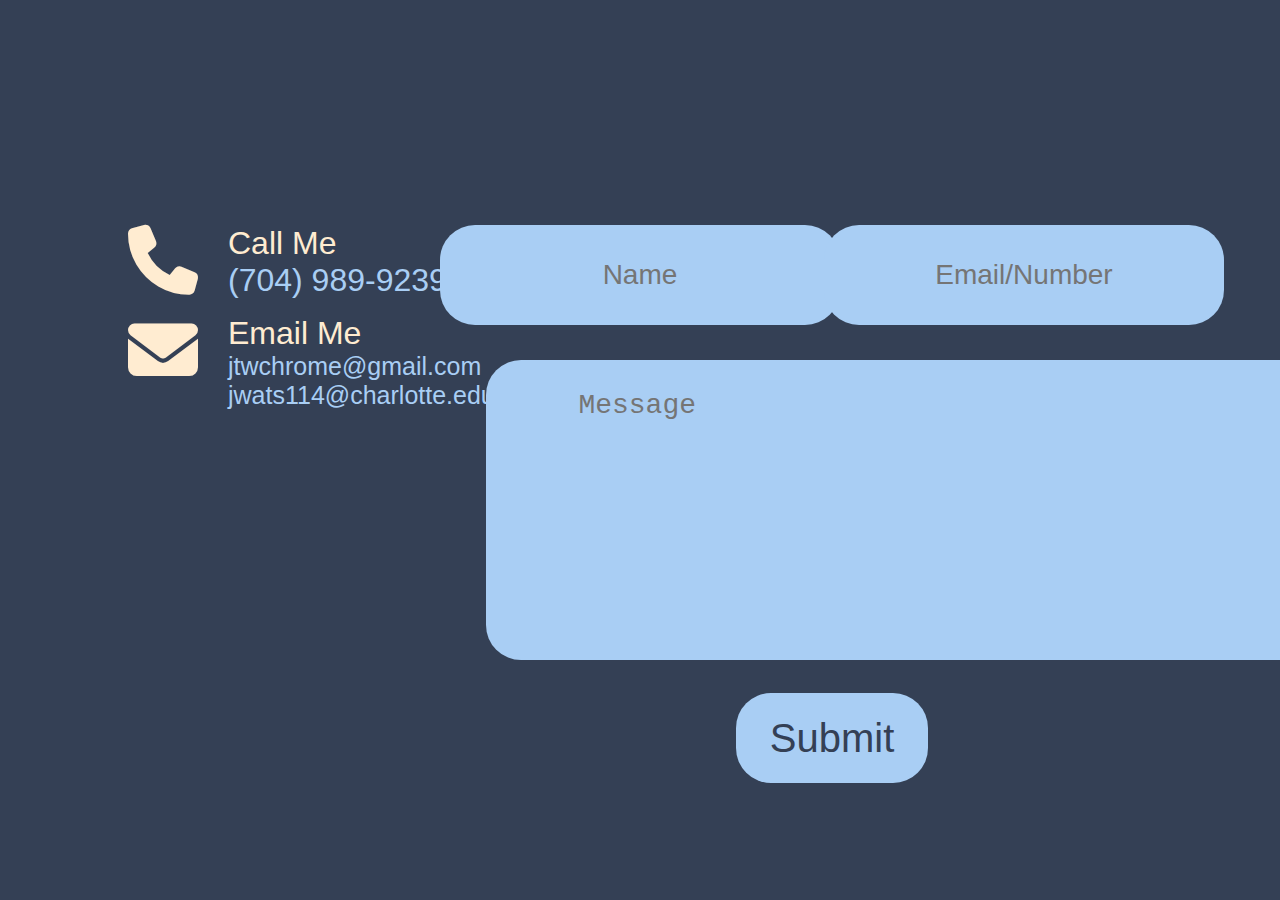
<file: contactme.html>
<!DOCTYPE html>
<html lang="en">
<head>
    <meta charset="UTF-8">
    <meta name="viewport" content="width=device-width, initial-scale=1.0">
    <title>Joseph Watson</title>
    <link rel="stylesheet" href="./style.css">
    <link href="https://fonts.googleapis.com/css2?family=Nova+Cut&display=swap" rel="stylesheet">
    <link href="https://fonts.googleapis.com/css2?family=Poppins:ital,wght@0,100;0,200;0,300;0,400;0,500;0,600;0,700;0,800;0,900;1,100;1,200;1,300;1,400;1,500;1,600;1,700;1,800;1,900&display=swap" rel="stylesheet">
    <link href="https://cdnjs.cloudflare.com/ajax/libs/font-awesome/6.4.0/css/all.min.css" rel="stylesheet">
</head>
<body>
    <header class="navbar">
        <div class="logo">
            <a href="/"><span>I</span><span>I</span><span>I</span></a>
        </div>

        <button class="menu-toggle" id="menu-toggle">&#9776;</button>

        <nav class="nav-links" id="nav-links">
            <a href="/">Home</a>
            <a href="aboutme.html">About Me</a>
            <a href="projects.html">Projects</a>
            <a href="contactme.html">Contact Me</a>
        </nav>
        <hr class="nav-divider">
    </header>
    
    <div class="contactmetitle">
        <h4>CONTACT ME</h4>
    </div>

    <div class="contactoptions">

        <div class="phonecontact">
            <i class="fas fa-phone"></i>
            <div class=phone-text>
                <p>Call Me</p>
                <p class="contactinfo">(704) 989-9239</p>
            </div>
        </div>

        <div class="emailcontact">
            <i class="fas fa-envelope"></i>
            <div class="email-text">
                <p>Email Me</p>
                <p class="contactinfo">jtwchrome@gmail.com</p>
                <p class="contactinfo">jwats114@charlotte.edu</p>
            </div>
        </div>
    </div>


    <form action="https://formspree.io/f/mqalygyp" id="contact-form" method="POST">
    <div class="message">
        <div class="message-name message-bubble">
            <input class="input-container" type="text" name="name" placeholder="Name">
        </div>

        <div class="message-email message-bubble">
            <input class="input-container" type="text" name="contact" placeholder="Email/Number">
        </div>

        <div class="message-text message-bubble">
            <textarea class="message-container" name="message" placeholder="Message"></textarea>
        </div>

        <div class="submit message-bubble">
            <button>Submit</button>
        </div>

    </div>
    </form>
    <p id="form-message" class="hidden-message">Thank you, your message has been sent.</p>
    
    
    <script src="contact.js"></script>
    <script src="mobile.js"></script>
</body>
</html>
</file>
<file: style.css>
* {
    margin: 0;
    padding: 0;
    box-sizing: border-box;
}

body {
    font-family: 'Kumbh Sans', sans-serif;
    background: #344055;
    overflow:hidden;
}

hr{
    height: 2px;
    width: 100px;
}

ul {
  text-align: center;
  list-style-position: inside;
  padding-left: 0;
}

.navbar {
    display: flex;
    justify-content: space-between;
    align-items: center;
    height: 80px;
    padding: 0 40px;
    background-color: #344055;
    color: #FFECD1;
    position: relative;
    z-index: 10;
}

.logo {
    margin-top: 3%;
    margin-left: 3%;
}

.logo a{
    text-decoration: none;
    color: inherit;    
    font-size: 100px;
    font-family: "Nova Cut";
    font-weight: semi-bold;
}

.logo a span
{
    display: inline-block;
    opacity: 0;
    animation: logoFadeIn 1.3s ease-out forwards;
}

.logo a span:nth-of-type(3) {
    animation-delay: 0.2s;
}
.logo a span:nth-of-type(2) {
    animation-delay: 0.3s;
}
.logo a span:nth-of-type(1) {
    animation-delay: 0.4s;
}

.nav-links {
    position: absolute;
    left: 50%;
    transform: translateX(-50%);
    display: flex;
    gap: 250px;
    width: 60%;
    padding-left: 25px;
    white-space: nowrap;
}

.nav-links a {
    color: #FFECD1;
    text-decoration: none;
    font-family: Poppins;
    font-size: 24px;
    font-weight: semi-bold;
    margin-top: 30px;
    margin-bottom: 10px;
    opacity: 0;
    animation: fadeUpLinks 0.6s ease-out forwards;
}

.nav-links a:nth-child(1)
{
    animation-delay: 0.2s;
}
.nav-links a:nth-child(2)
{
    animation-delay: 0.4s;
}
.nav-links a:nth-child(3)
{
    animation-delay: 0.6s;
}
.nav-links a:nth-child(4)
{
    animation-delay: 0.8s;
}

.nav-links a:hover
{
    transform: scale(1.2);
    transition: transform 0.75s;
}

.nav-divider
{
    border: none;
    height: 2px;
    background-color: #FFECD1;
    width: 75%;
    margin-top: 65px;
    margin-right: 100px;
    opacity: 0;
    animation: navbarFadeIn 1.3s ease-out 1.5s forwards;
}

h1
{
    opacity: 0;
    animation: fadeDownIntro 0.7s ease-out 0.6s forwards;
}

h1, h2, h3
{
    display: block;
}

h1,h3
{
    font-size: 36px;
    color: #A9CEF4;
    font-weight: semi-bold;
}

h2
{
    opacity: 0;
    font-size: 75px;
    color: #FFECD1;
    font-weight: bold;
    animation: fadeRight 0.7s ease-out 0.7s forwards;
}

h3
{
    opacity: 0;
    animation: fadeUpIntro 0.7s ease-out 0.6s forwards;
}

.download-btn {
    display: flex;
    margin-top: 25px;
    padding: 10px 20px;
    border: 3.5px solid #A9CEF4;
    color: #FFECD1;
    text-decoration: none;
    border-radius: 20px;
    font-size: 20px;
    font-family: Poppins;
    font-weight: semi-bold;
    opacity: 0;
    animation: fadeRightIcons 1.3s ease-out 0.3s forwards;
}

.download-btn:hover
{
    color: #344055;
    background-color: #A9CEF4;
    transition: background-color 0.75s, color 0.75s, transform 0.4s ease;
}

.intro 
{
    display: flex;
    flex-direction: column;
    justify-content: center;
    align-items: flex-start;
    height: 750px;
    padding: 0 45px;
    gap: 10px;
}

.icons
{
    display: flex;
    flex-direction: row;
    gap: 30px;
    margin-top: 25px;
}

.icon
{
    opacity: 0;
    display: flex;
    justify-content: center;
    align-items: center;
    font-size: 35px;
    color: #FFECD1;
    border: 3.5px solid #A9CEF4;
    width: 60px;
    height: 60px;
    border-radius: 50%;
    padding: 12px;
    text-decoration: none;
    background-color: transparent;
    animation: fadeRightIcons 1.3s ease-out forwards;
}

.icon:nth-child(1)
{
    animation-delay: 0.1s;
}
.icon:nth-child(2)
{
    animation-delay: 0.2s;
}
.icon:nth-child(3)
{
    animation-delay: 0.3s;
}
.icon:nth-child(4)
{
    animation-delay: 0.4s;
}

.icon:hover 
{
    background-color: #FFECD1;
    color: #344055;
    transform: scale(1.3);
    transition: background-color 0.75s, color 0.75s, transform 1s ease;
}

@keyframes fadeUpLinks
{
    0%
    {
        opacity: 0;
        transform: translateY(85px) scale(0.8);
    }

    100%
    {
        opacity: 1;
        transform: translateY(0) scale(1);
    }
}

@keyframes fadeDownIntro
{
    0%
    {
        opacity: 0;
        transform: translateY(-85px);
    }
    100%
    {
        opacity: 1;
        transform: translateY(0px);
    }
}

@keyframes fadeUpIntro
{
    0%
    {
        opacity: 0;
        transform: translateY(85px);
    }

    100%
    {
        opacity: 1;
        transform: translateY(0);
    }
}

@keyframes fadeRight
{
    0%
    {
        opacity: 0;
        transform: translateX(-105px);
    }

    100%
    {
        opacity: 1;
        transform: translateX(0);
    }
}

@keyframes fadeRightIcons
{
    0%
    {
        opacity: 0;
        transform: translateX(-3000px);
    }

    100%
    {
        opacity: 1;
        transform: translateX(0);
    }
}

@keyframes logoFadeIn 
{
 0%
 {
    opacity: 0;
    transform: translateX(-2000px);
 }
 100%
 {
    opacity: 1;
    transform: translateX(0);
 }   
}

@keyframes navbarFadeIn
{
    0%
    {
        opacity: 0;
    }
    100%
    {
        opacity: 1;
    }
}

.photo {
    position: fixed;
    width: 750px;
    height: 750px;
    top: 15%;
    right: 45px;
}


.backdrop
{
    position: relative;
    width: 750px;
    height: 750px;
    transform: rotate(15deg);
}

.bubble
{
    position: absolute;
    background-color: #FFECD1;
    box-shadow: 0px 0px 20px #FFECD1;
    opacity: 0;
    animation: zoomIn 1s ease-out forwards, pulse 3s ease-in-out infinite;
}

.bubble1
{
    width: 355px;
    height: 375px;
    left: 175px;
    top: 15px;
    border-radius: 50%;
    transform: rotate(30deg);
}

.bubble2
{
    width: 355px;
    height: 375px;
    left: 125px;
    top: 300px; 
    border-radius: 50%;
    transform: rotate(30deg);
}

.bubble3
{    
    width: 275px;
    height: 250px;
    left: 180px;
    top: 200px; 
    border-radius: 50%;
}

.bubble4
{
    width: 300px;
    height: 400px;
    left: 270px;
    bottom: 160px;
    border-radius: 50%;
    transform: rotate(15deg);
}


@keyframes zoomIn 
{
    0%
    {
        transform: translateY(500px) scale(0);
        opacity: 0;
    }
    
    100%
    {
        opacity: 1;
        transform: translateY(0) scale(1);
    }
}

.bubble:nth-child(1)
{
    animation-delay: 0.5s, 2.1s;
}
.bubble:nth-child(2)
{
    animation-delay: 0.7s, 2.1s;
}
.bubble:nth-child(3)
{
    animation-delay: 0.9s, 2.1s;
}
.bubble:nth-child(4)
{
    animation-delay: 1.1s, 2.1s;
}

@keyframes pulse 
{
    0%, 100%
    {
        transform: scale(1);
    }

    50%
    {
        transform: scale(1.05);
    }
}

.image img
{
    position:absolute;
    width: 375px;
    height: auto;
    top: 100px;
    right: 125px;
    opacity: 0;
    animation: imageFade 1s ease-out 0.5s forwards, pulse 3s ease-in-out 2.1s infinite;
}

@keyframes imageFade 
{
    0%
    {
        transform: translateX(-500px) translateY(500px) scale(0);
        opacity: 0;
    }
    100%
    {
        opacity: 1;
        transform: translateX(0) translateY(0) scale(1);
    }
}

.aboutme
{
    display: flex;
    flex-direction: column;
    margin-left: 35px;
    height: 100vh;
    padding: 50px;
    padding-top: 150px;
}

.aboutmeparagraph
{
    font-family: 'Kumbh Sans', sans-serif;
    color: #A9CEF4;
    font-size: 20px;
    font-weight: bold;
    width: 50%;
    padding: 10px;
    opacity: 0;
    animation: fadeRight 1s ease-out 0.8s forwards;
}

.aboutmeparagraph:nth-child(1)
{
    animation-delay: 1.2s;
}
.aboutmeparagraph:nth-child(2)
{
    animation-delay: 1.4s;
}
.aboutmeparagraph:nth-child(3)
{
    animation-delay: 1.6s;
}
.aboutmeparagraph:nth-child(4)
{
    animation-delay: 1.8s;
}



h4
{
    display: flex;
    font-size: 36px;
    color: #FFECD1;
    font-weight: lighter;
    justify-content: left;
    padding-left: 10px;
    opacity: 0;
    animation: fadeRight 1s ease-out 0.5s forwards;
}

@keyframes fadeUp 
{
    0%
    {
        transform: translateY(500px) scale(0);
        opacity: 0;
    }
    100%
    {
        opacity: 1;
        transform: translateY(0) scale(1);
    }
}

.photo_personal img
{
    width: 500px;
    height: auto;    
    position: absolute;
    top: 200px;
    right: 125px;
    border-radius: 50%;
    align-items: center;
    opacity: 0;
    animation: fadeUp 1s ease-out 0.5s forwards, pulse 3s ease-in-out 1.6s infinite;
}

.projects
{
    height: 100vh;
    display: flex;
    justify-content: center;
    align-items: center;
    padding-left: 50px;
    padding-right: 50px;
}

.projectcard
{
    display: flex;
    justify-content: center;
    align-items: center;
    height: 600px;
    margin: 20px;
    background-color: #A9CEF4;
    flex: 1;
    cursor:default;
    transition: flex 0.5s ease;
    opacity: 0;
    animation: fadeUp 1s ease-out 0.3s forwards;
}

.projectcard img
{
    width: 200px;
    transition: transform 0.5s ease;
}

.projectcard:hover img 
{
    transform: translateX(-100%);
}

.projectcard:hover{
    flex: 3;
}

h5
{
    font-size: 35px;
    padding-bottom: 16px;
}

h6
{
    font-size: 20px;
    padding-bottom: 16px;
}

.projectinfo
{   
    color: #FFECD1;
    max-width: 250px;
    text-align:center;
    position:fixed;
    opacity: 0;

    right: 10%;
    top: 50%;

    transition: opacity 0.3s ease, transform 0.2s ease;
    transform: translateY(-50%) translateX(50px);
}

.projectinfo p
{
    font-size: 12px;
    padding-bottom: 16px;
    font-family: Poppins;
    font-weight: 400;
}

.projectinfo ul
{
    text-align: center;
}

.projectcard:hover .projectinfo 
{
    opacity: 1;
    transform: translateY(-50%) translateX(0);
}

.textbackground
{
    position: absolute;
    right: 0;
    background-color: black;
    height: 100%;
    width: 50%;
    border-bottom-left-radius: 50%;
    border-top-left-radius: 50%;
    opacity: 0;

    transition: opacity 0.3s ease;
}

.projectcard:hover .textbackground
{
    opacity: 1;
}

.projectlinks .icon
{
    display: inline-flex;
    justify-content: center;
    opacity: 1;
    font-size: 24px;
    color: black;
    border: 3.5px solid #A9CEF4;
    width: 50px;
    height: 50px;
    border-radius: 50%;
    padding: 12px;
    background-color: #ffa31a;
    animation: none;
}

.projectlinks
{
    padding-top: 15px;
}

.projectstitle h4
{
    font-style: Poppins;
    color: #FFECD1;
    font-weight: lighter;
    width: 100%;
    top: 15%;
    justify-content: center;
    position: absolute;
    transform: translateX(-50%);
    animation: fadeDownIntro 1s ease-out 0.5s forwards;
}

.contactmetitle
{
    top:15%;
}

.contactmetitle h4
{
    display: flex;
    width: 100%;
    justify-content: center;
    position: absolute;
    animation:none;
    opacity: 0;
    top: 15%;
    animation: fadeDownIntro 1s ease-out 0.5s forwards;
}

.phonecontact
{
    font-size: 70px;
    font-weight: lighter;
    color: #FFECD1;
    display: flex;
    position: absolute;
    width: 25%;
    left: 10%;
    top: 25%;
    /* background-color: black; */
}

.phonecontact p
{
    font-size: 32px;
    align-items: center;
    padding-left: 15px;
}

.phone-text {
    display: flex;
    flex-direction: column; 
    padding-left: 15px;
    font-size: 20px;
}


.emailcontact
{
    font-size: 70px;
    font-weight: lighter;
    color:#FFECD1;
    display: flex;
    position: absolute;
    width: 25%;
    left: 10%;
    top: 35%;
    /* background-color: red; */
}

.emailcontact p
{
    font-size: 32px;
    align-items: center;
    padding-left: 30px;
}


.contactinfo
{
    color: #A9CEF4;
}

.emailcontact .contactinfo
{
    font-size: 25px;
}

.message-name
{
    width: 400px;
    height: 100px;
    top: 25%;
}

.message-bubble
{
    display: flex;
    position: absolute;
    left: 50%;
    transform: translateX(-50%);
    align-items: center;
    justify-content: center;
    background-color:#A9CEF4;
    border-radius: 35px;
}

.message-email
{
    width: 400px;
    height: 100px;
    top: 25%;
    left: 80%;
}

.message-text
{
    width: 920px;
    height: 300px;
    top: 40%;
    transform: translateX(0%);
    left: 38%;
}

.message-email input, .message-name input
{
    font-size: 28px;
}

.message-text textarea
{
    background: transparent;
    border: none;
    outline: none;
    font-size: 28px;
}

.input-container
{
    display: flex;
    position: absolute;
    background: transparent;
    border: none;
    font-size: 40px;
    text-align: center;
    width: 80%;
    left: 10%;
    outline: none;
}

.message-container
{
    height: 80%;
    top: 10%;
    width: 80%;
}

.submit
{
    background-color:#A9CEF4;
    top: 77%;
    left: 65%;
    width: 15%;
    height: 10%;
}

.submit button
{
    outline: none;
    border: none;
    background-color: transparent;
    width: 100%;
    height: 100%;
    border-radius: 35px;
    font-size: 40px;
    color:#344055;
    cursor: pointer;
}

.hidden-message {
  display: none;
  text-align: center;
  font-size: 18px;
  margin-top: 20px;
  color: green;
}

.visible-message {
  display: block;
}

#form-message
{
    display: flex;
    position:absolute;
    transform: translateX(-50%);
    left: 65%;
    top: 87%;
    height: 50px;
    width: 375px;
    justify-content: center;
    align-items: center;
    background-color:#A9CEF4;
    color:#344055;
    opacity: 0;
    transition: opacity 0.5s ease-in-out;
    text-align: center;
    font-size: 18px;
    font-weight: bold;
    margin-top: 20px;
    border-radius: 25px;
}

#form-message.show
{
    opacity: 1;
}

.menu-toggle
{
    /* display: none; */
    font-size: 36px;
    background: none;
    border: none;
    color:#FFECD1;
    cursor: pointer;
    opacity: 0;
}
</file>
